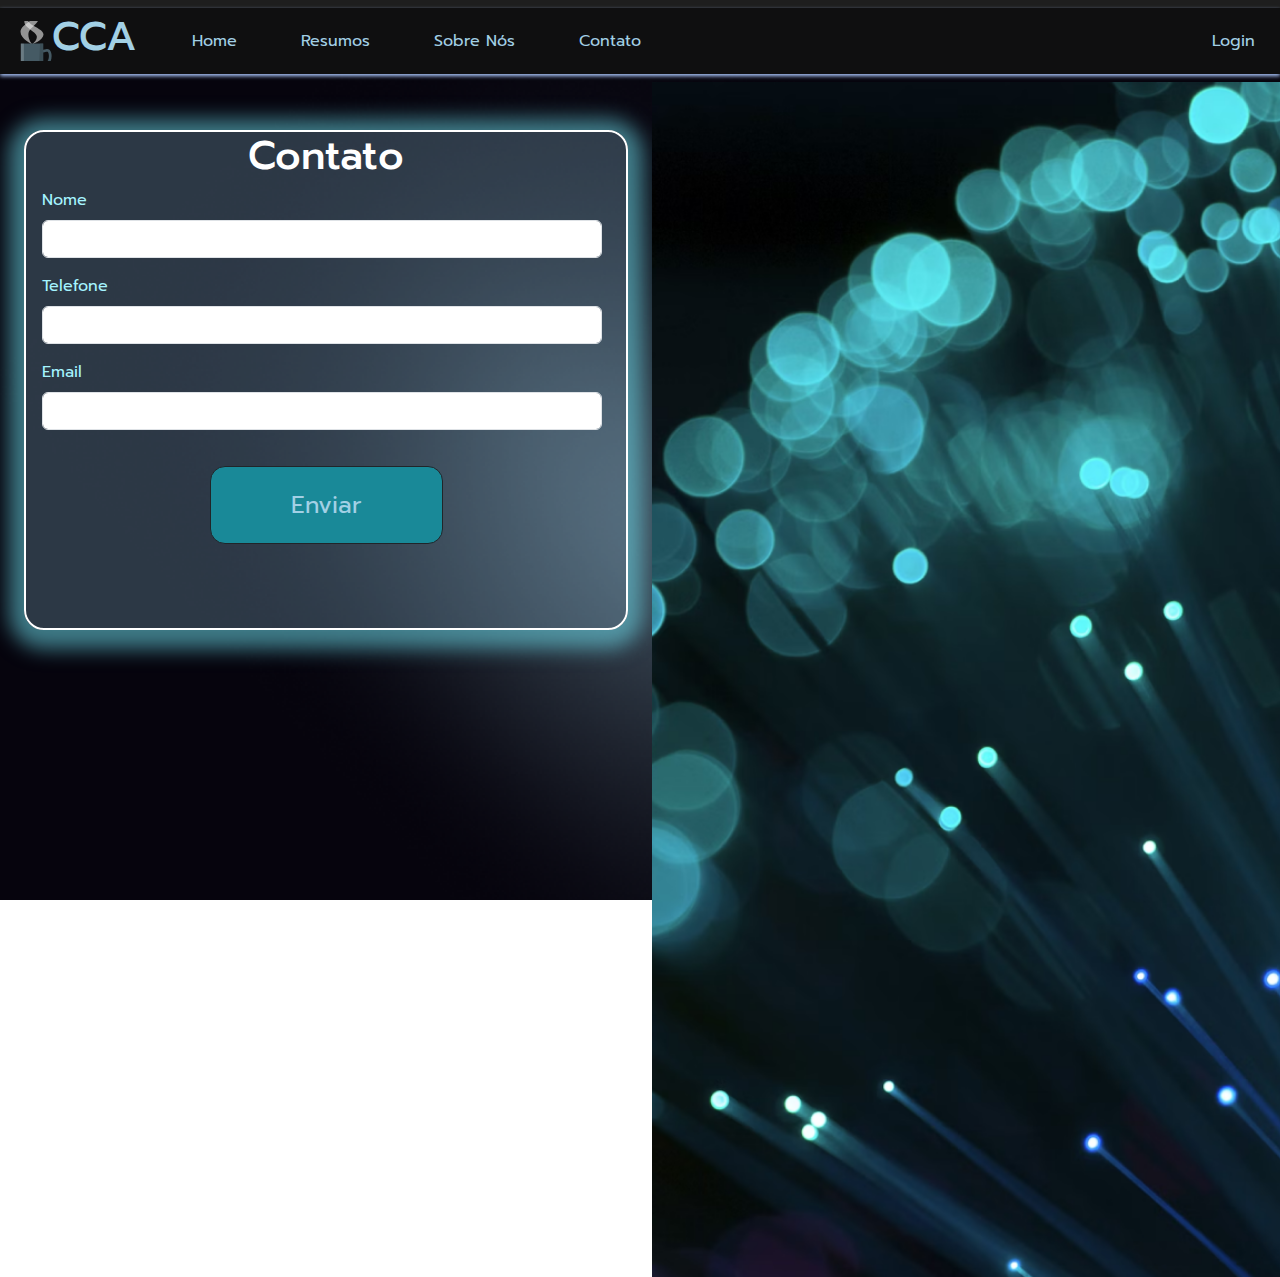
<file: contato.html>
<!DOCTYPE html>
<html lang="en">
<head>
    <meta charset="UTF-8">
    <meta name="viewport" content="width=device-width, initial-scale=1.0">
    <link href="https://cdn.jsdelivr.net/npm/bootstrap@5.3.3/dist/css/bootstrap.min.css" rel="stylesheet" integrity="sha384-QWTKZyjpPEjISv5WaRU9OFeRpok6YctnYmDr5pNlyT2bRjXh0JMhjY6hW+ALEwIH" crossorigin="anonymous">
    <link rel="stylesheet" href="style.css">
    <style>
        body{
            overflow: hidden;
        }
    </style>
    <title>Contato</title>
</head>
<body>
    <nav class="navbar navbar-expand-lg" data-bs-theme="dark">
        <div class="container-fluid barra-nav">
                <a class="navbar-brand d-flex align-items-center me-5" href="#">
                    <img src="Img/Mug.svg" alt="Logo" width="40" height="40">
                    <h1>CCA</h1>
                  </a>
                  <button class="navbar-toggler" type="button" data-bs-toggle="collapse" data-bs-target="#navbarSupportedContent" aria-controls="navbarSupportedContent" aria-expanded="false" aria-label="Toggle navigation">
                    <span class="navbar-toggler-icon"></span>
                  </button>
                  <div class="collapse navbar-collapse" id="navbarSupportedContent">
                        <ul class="navbar-nav gap-5 me-auto mb-2 mb-lg-0">
                            <li class="nav-item">
                              <a class="nav-link" href="./index.html">Home</a>
                            </li>
                            <li class="nav-item">
                              <a class="nav-link" href="./resumo.html">Resumos</a>
                            </li>
                            <li class="nav-item">
                              <a class="nav-link" href="#">Sobre Nós</a>
                            </li>
                            <li class="nav-item">
                              <a class="nav-link" href="./contato.html">Contato</a>
                            </li>
                          </ul>
                          <button class="btn btn-login" type="submit">Login</button>
                    </div>
            </div>
          </div>
        </div>
      </nav>
    <div class="container-fluid d-flex justify-content-between">
        <div class="container-fluid">
            <form class="Formulario mt-5 needs-validation" novalidate>
                <h1 class="text-center">Contato</h1>
                <div class="mb-3 ms-3 me-4 has-validation">
                    <label for="validationCustom01" class="form-label">Nome</label>
                    <input type="text" class="form-control w-100" id="validationCustom01" required>
                  </div>
                  <div class="mb-3 ms-3 me-4">
                    <label for="validationCustom02" class="form-label">Telefone</label>
                    <input type="tel" class="form-control w-100" id="validationCustom02" required>
                  </div>
                  <div class="mb-3 ms-3 me-4">
                    <label for="validationCustom03" class="form-label">Email</label>
                    <input type="email" class="form-control w-100" id="validationCustom03" required>
                  </div>
                  <div class="mb-3 d-flex justify-content-center">
                    <button type="submit" class="btn btn-dark fs-4">Enviar</button>
                  </div>
            </form>
        </div>
        <div class="container-fluid imagem">
            <img src="Img/Fundo Forms.png" alt="" width="120%" height="100%" style="object-position: center; object-fit: cover;">
        </div>
    </div>
</body>
<script>
    // Example starter JavaScript for disabling form submissions if there are invalid fields
(() => {
  'use strict'

  // Fetch all the forms we want to apply custom Bootstrap validation styles to
  const forms = document.querySelectorAll('.needs-validation')

  // Loop over them and prevent submission
  Array.from(forms).forEach(form => {
    form.addEventListener('submit', event => {
      if (!form.checkValidity()) {
        event.preventDefault()
        event.stopPropagation()
      }

      form.classList.add('was-validated')
    }, false)
  })
})()
</script>
<script src="https://cdn.jsdelivr.net/npm/bootstrap@5.3.3/dist/js/bootstrap.bundle.min.js" integrity="sha384-YvpcrYf0tY3lHB60NNkmXc5s9fDVZLESaAA55NDzOxhy9GkcIdslK1eN7N6jIeHz" crossorigin="anonymous"></script>
</html>
</file>
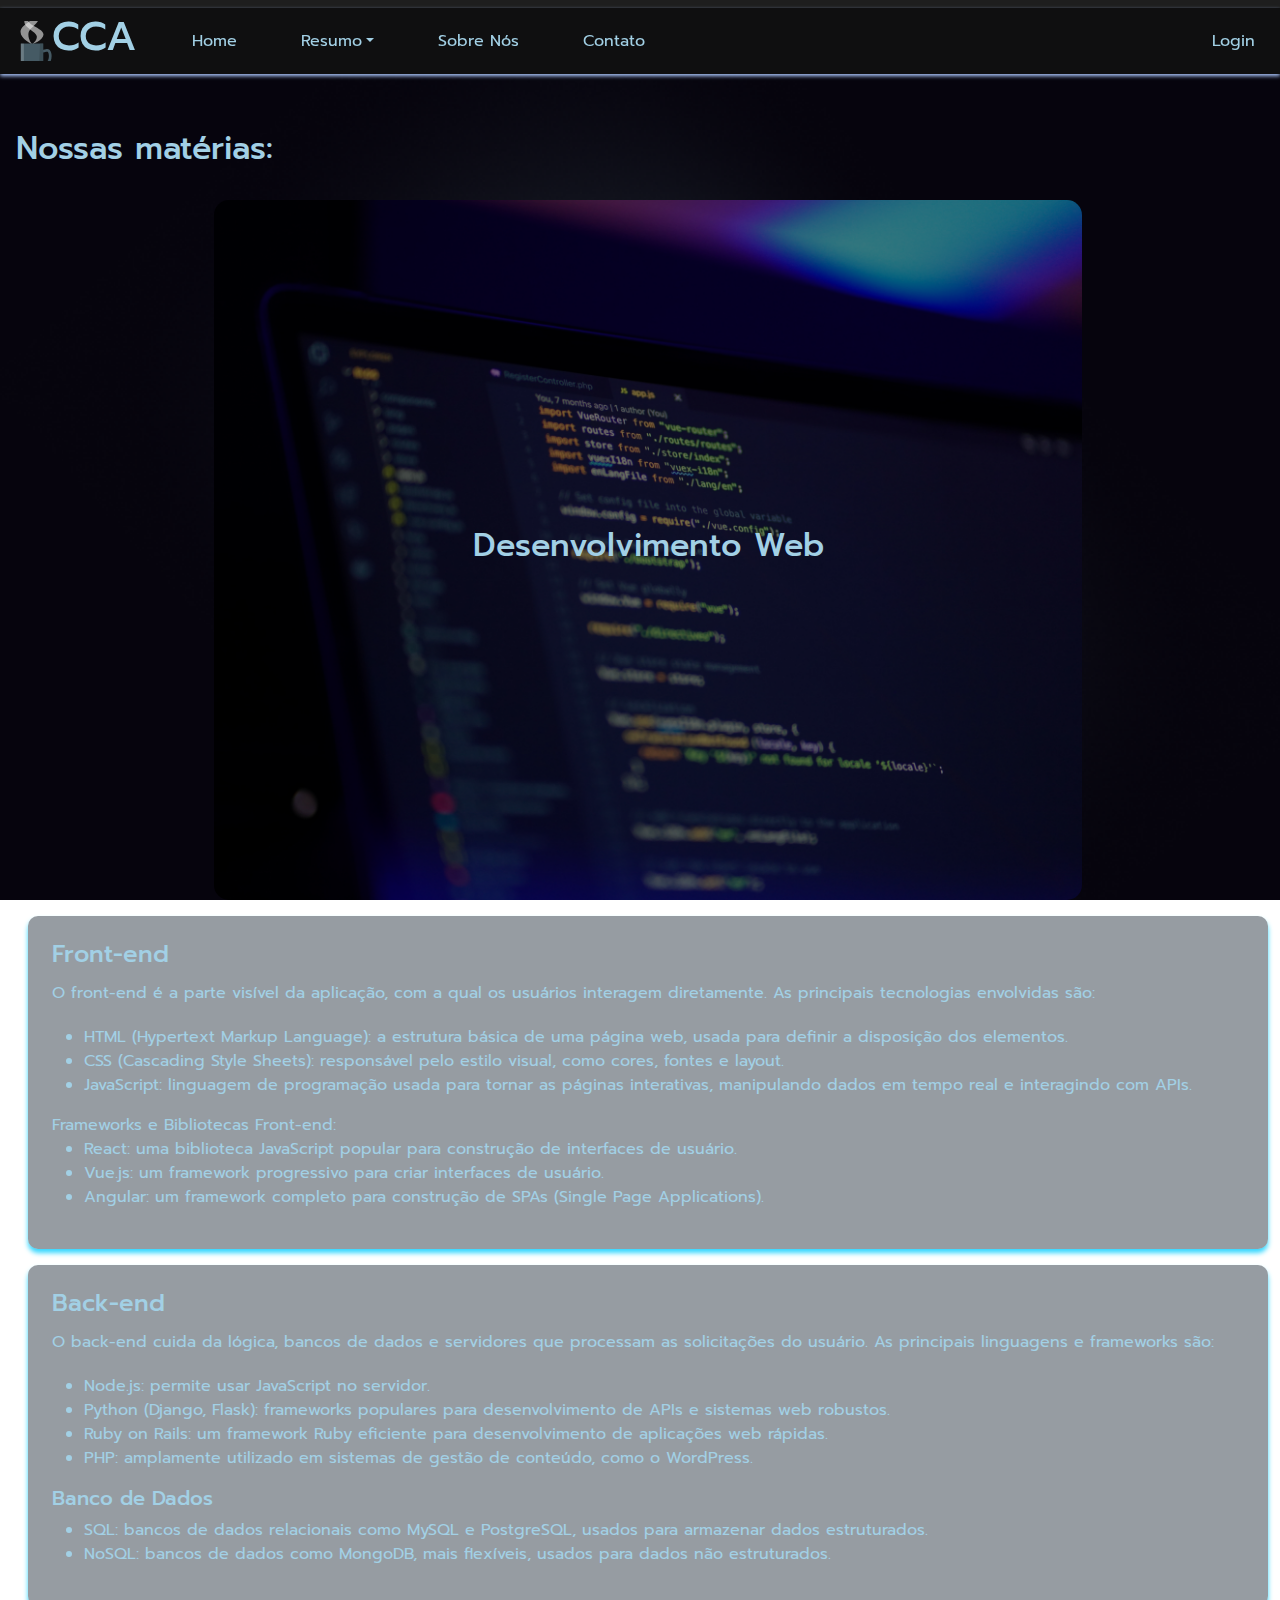
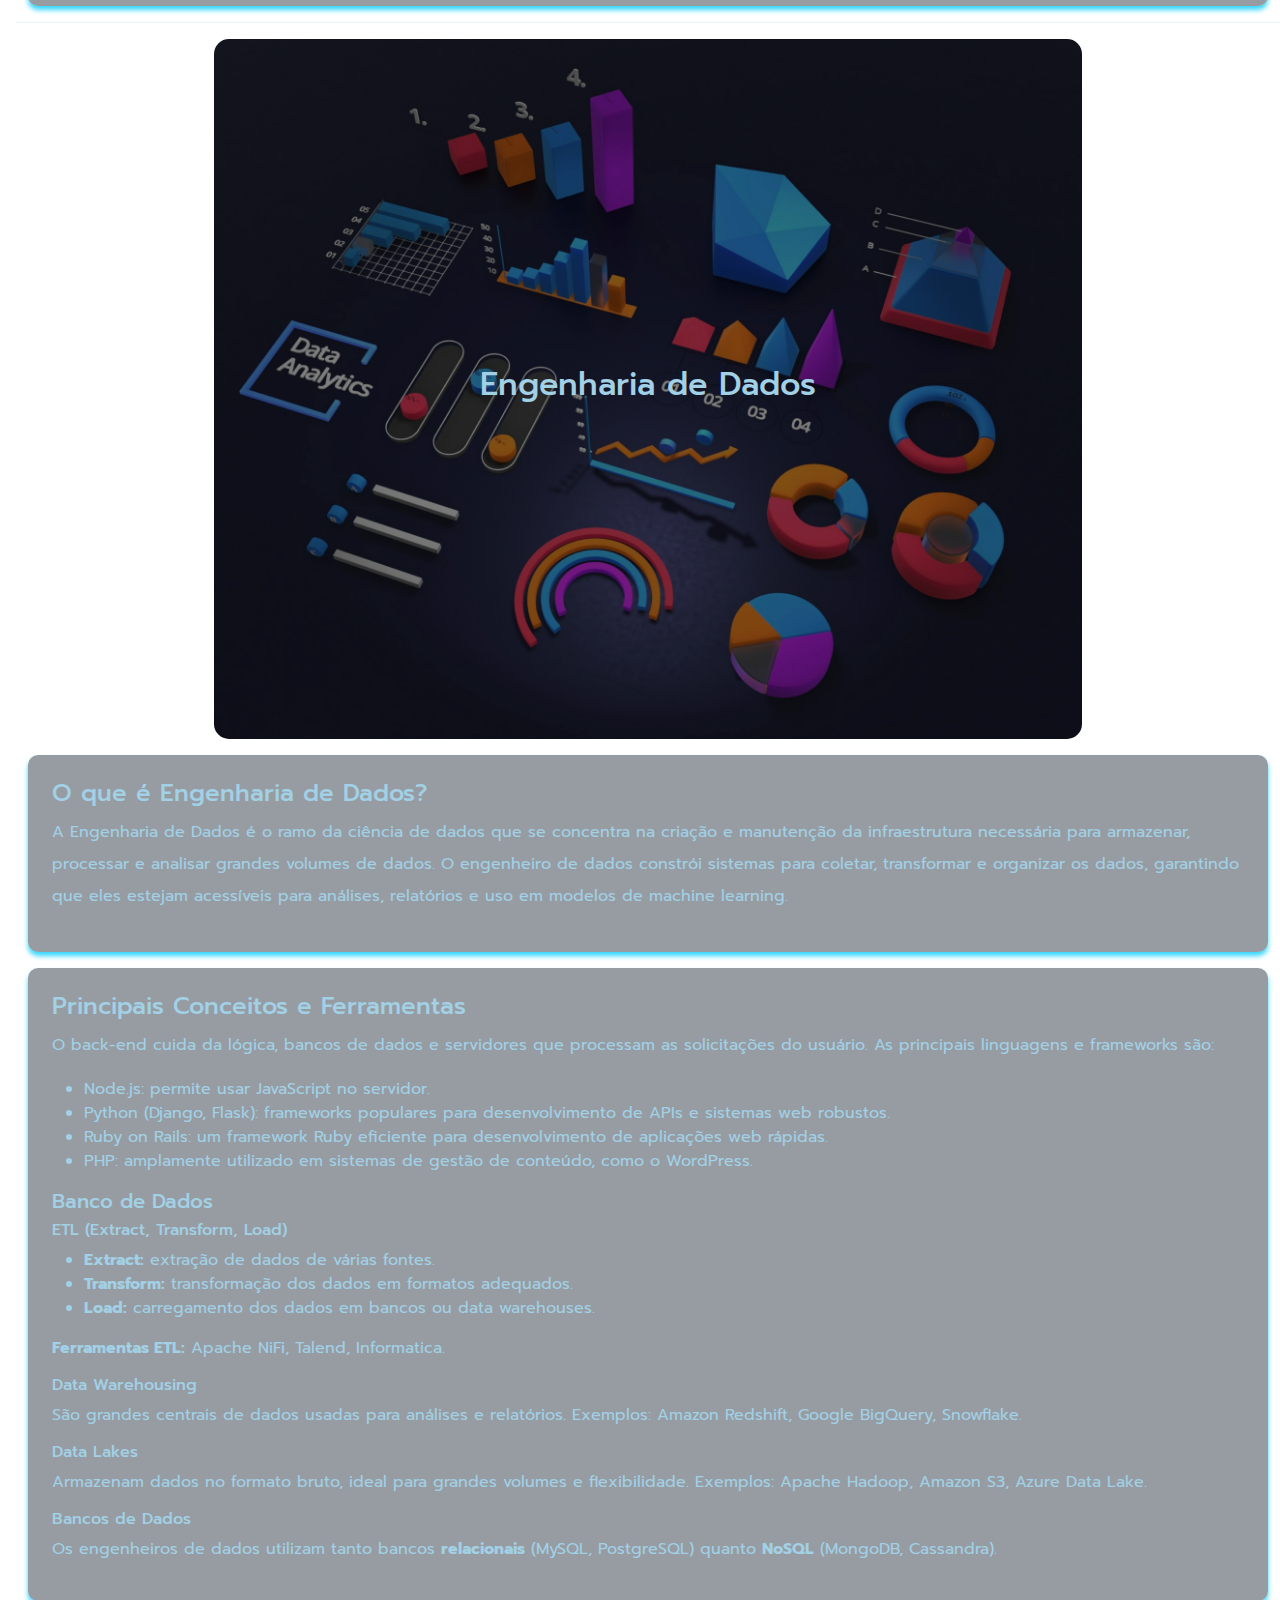
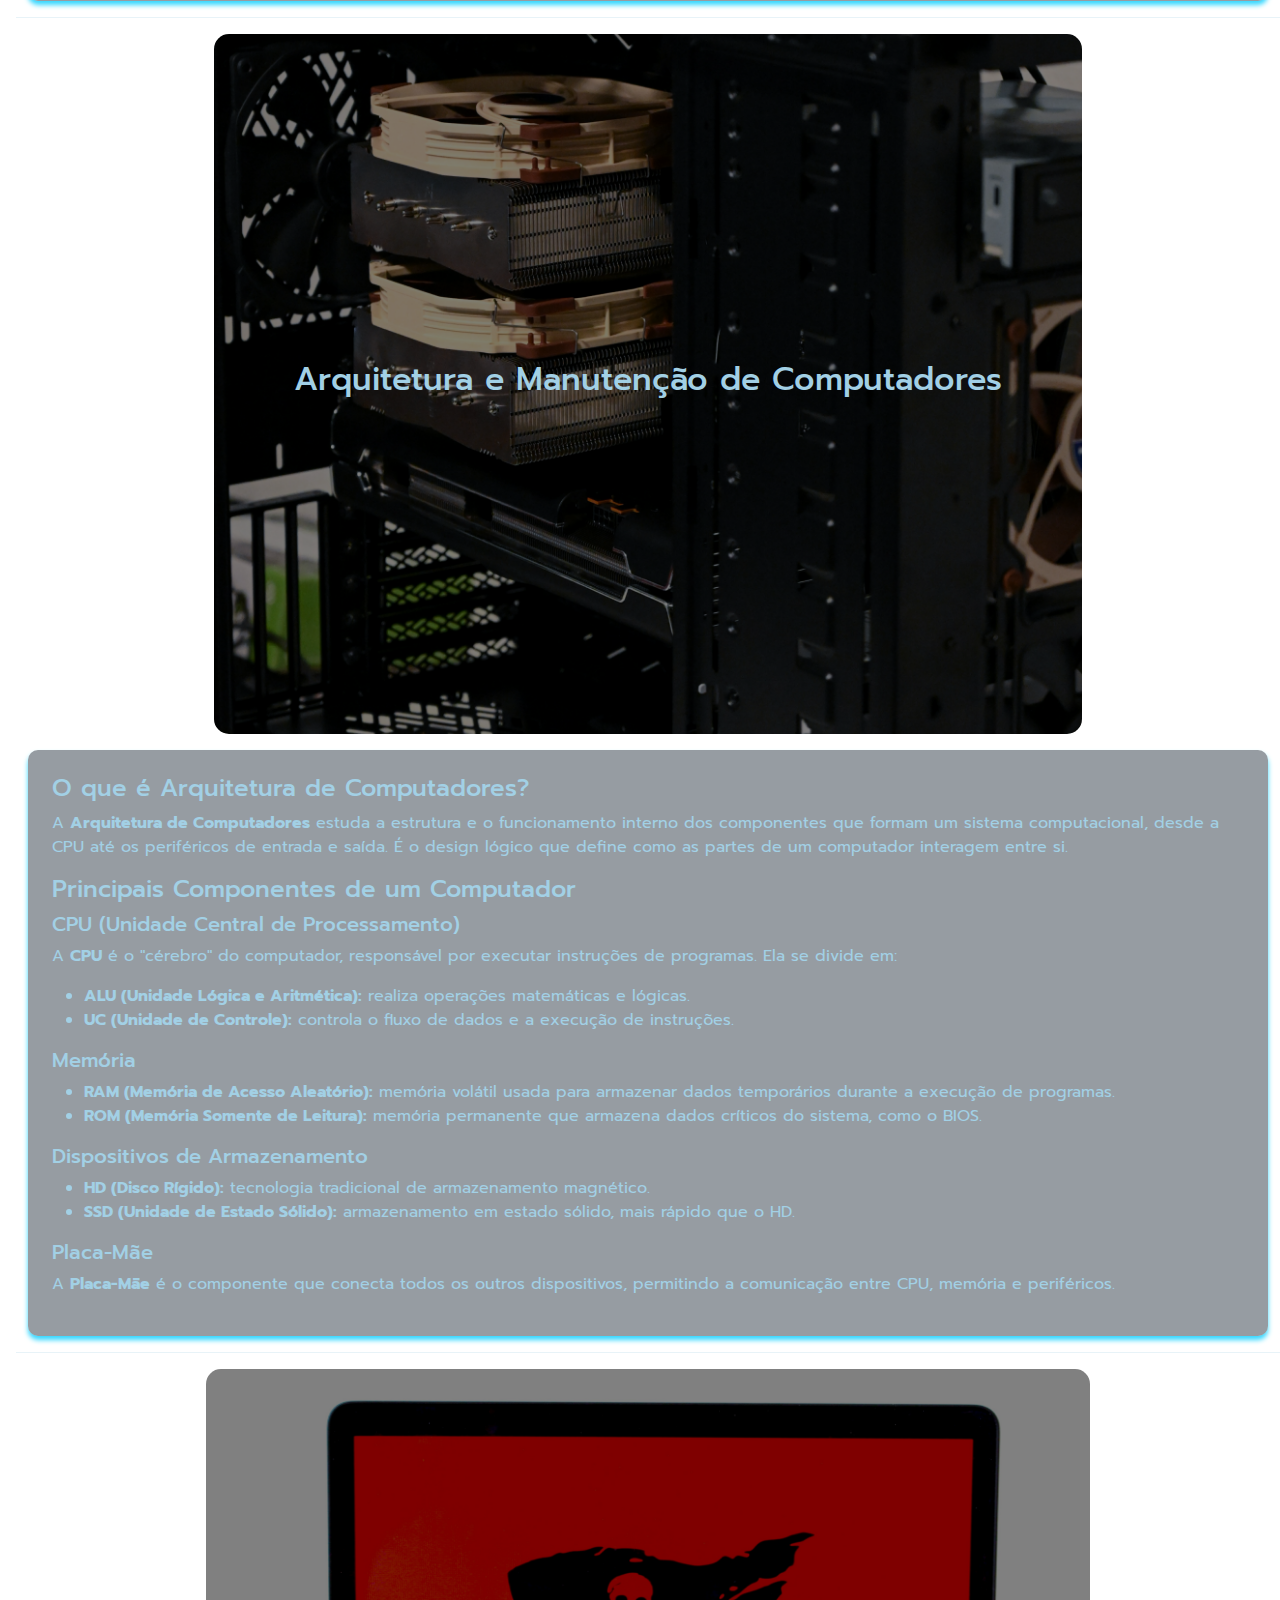
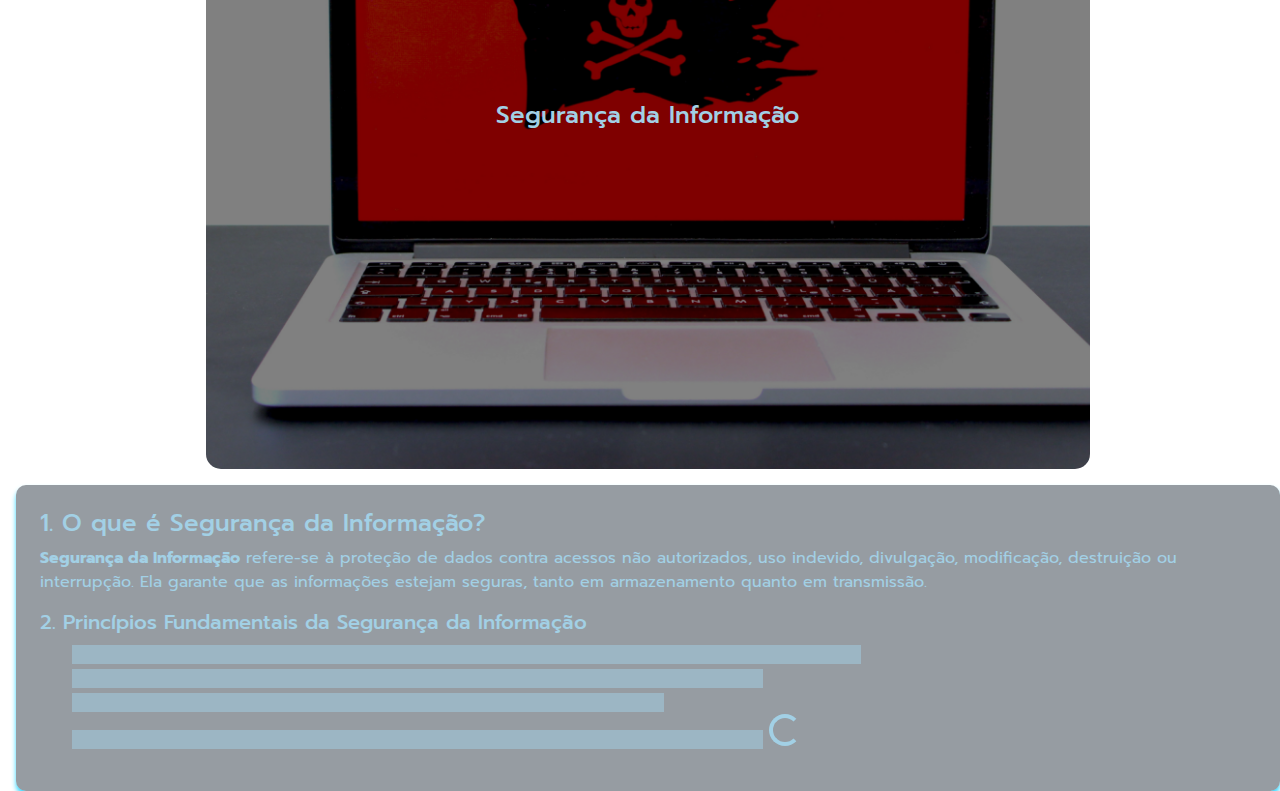
<file: resumo.html>
<!DOCTYPE html>
<html lang="pt-br">
<head>
    <meta charset="UTF-8">
    <meta name="viewport" content="width=device-width, initial-scale=1.0">
    <link href="https://cdn.jsdelivr.net/npm/bootstrap@5.3.3/dist/css/bootstrap.min.css" rel="stylesheet" integrity="sha384-QWTKZyjpPEjISv5WaRU9OFeRpok6YctnYmDr5pNlyT2bRjXh0JMhjY6hW+ALEwIH" crossorigin="anonymous">
   <link rel="stylesheet" href="style.css">
   <style>
    .img-1{
        background-image: url(Img/DevWeb.jpg);
        background-size: cover;
        background-position: center;
        width: 70%;
        height: 700px;
        border-radius: 15px;
    }
    .img-2{
        background-image: url(Img/Fundo\ DataAnalist.png);
        background-size: cover;
        background-position: center;
        width: 70%;
        height: 700px;
        border-radius: 15px;
    }
    .img-3{
        background-image: url(Img/Fundo\ ArqManutencao.png);
        background-size: cover;
        background-position: center;
        width: 70%;
        height: 700px;
        border-radius: 15px;
    }
    .img-4{
        background-image: url(Img/Fundo\ Hacker.png);
        background-size: cover;
        background-position: center;
        width: 70%;
        height: 700px;
        border-radius: 15px;
    }
    .article-container{
        background-color: #010e1d69;
        color: #A2d0e5;
        border-radius: 10px;
        box-shadow: 0 4px 5px rgb(53, 215, 255);
    }
   </style>
    <title>Resumos</title>
</head>
<body>
    <nav class="navbar navbar-expand-lg sticky-top" data-bs-theme="dark">
        <div class="container-fluid barra-nav">
                <a class="navbar-brand d-flex align-items-center me-5" href="#">
                    <img src="Img/Mug.svg" alt="Logo" width="40" height="40">
                    <h1>CCA</h1>
                  </a>
                  <button class="navbar-toggler" type="button" data-bs-toggle="collapse" data-bs-target="#navbarSupportedContent" aria-controls="navbarSupportedContent" aria-expanded="false" aria-label="Toggle navigation">
                    <span class="navbar-toggler-icon"></span>
                  </button>
                  <div class="collapse navbar-collapse" id="navbarSupportedContent">
                        <ul class="navbar-nav gap-5 me-auto mb-2 mb-lg-0">
                            <li class="nav-item">
                              <a class="nav-link" href="./index.html">Home</a>
                            </li>
                            <li class="nav-item dropdown">
                                <a class="nav-link dropdown-toggle" data-bs-toggle="dropdown" href="#" role="button" aria-expanded="false">Resumo</a>
                                <ul class="dropdown-menu">
                                  <li><a class="dropdown-item" href="#scrollspyHeadingDev">Desenvolvimento Web</a></li>
                                  <li><a class="dropdown-item" href="#scrollspyHeadingEng">Engenharia de Dados</a></li>
                                  <li><a class="dropdown-item" href="#scrollspyHeadingArq">Arquitetura e manutenção de computadores</a></li>
                                  <li><a class="dropdown-item" href="#scrollspyHeadingSeg">Segurança da Informação</a></li>
                                </ul>
                              </li>
                            <li class="nav-item">
                              <a class="nav-link" href="#">Sobre Nós</a>
                            </li>
                            <li class="nav-item">
                              <a class="nav-link" href="./contato.html">Contato</a>
                            </li>
                          </ul>
                          <button class="btn btn-login" type="submit">Login</button>
                    </div>
            </div>
          </div>
        </div>
      </nav>
      <main class="mt-5 ms-3">
        <h2>Nossas matérias: </h2>
        <br>
        <section class="DevWeb container-fluid d-flex flex-column" id="scrollspyHeadingDev">
            <div class="img-1 align-self-center d-flex justify-content-center align-items-center">
                <h2>Desenvolvimento Web</h2>
            </div>
            <div class="article-container p-4 mt-3">
                <h4>Front-end</h4>
                <p class="lh-lg">O front-end é a parte visível da aplicação, com a qual os usuários interagem diretamente. As principais tecnologias envolvidas são:
                    <ul>
                        <li>HTML (Hypertext Markup Language): a estrutura básica de uma página web, usada para definir a disposição dos elementos.</li>
                        <li>CSS (Cascading Style Sheets): responsável pelo estilo visual, como cores, fontes e layout.</li>
                        <li>JavaScript: linguagem de programação usada para tornar as páginas interativas, manipulando dados em tempo real e interagindo com APIs.</li>
                    </ul>
                 Frameworks e Bibliotecas Front-end:
                    <ul>
                        <li>React: uma biblioteca JavaScript popular para construção de interfaces de usuário.</li>
                        <li>Vue.js: um framework progressivo para criar interfaces de usuário.</li>
                        <li>Angular: um framework completo para construção de SPAs (Single Page Applications).</li>
                    </ul>   
                </p>
            </div>
            <div class="article-container p-4 mt-3">
                <h4>Back-end</h4>
                <p class="lh-lg">O back-end cuida da lógica, bancos de dados e servidores que processam as solicitações do usuário. As principais linguagens e frameworks são:
                    <ul>
                        <li>Node.js: permite usar JavaScript no servidor.</li>
                        <li>Python (Django, Flask): frameworks populares para desenvolvimento de APIs e sistemas web robustos.</li>
                        <li>Ruby on Rails: um framework Ruby eficiente para desenvolvimento de aplicações web rápidas.</li>
                        <li>PHP: amplamente utilizado em sistemas de gestão de conteúdo, como o WordPress.</li>
                    </ul>
                    <h5>Banco de Dados</h5>
                    <ul>
                        <li>SQL: bancos de dados relacionais como MySQL e PostgreSQL, usados para armazenar dados estruturados.</li>
                        <li>NoSQL: bancos de dados como MongoDB, mais flexíveis, usados para dados não estruturados.</li>
                    </ul>
                </p>
            </div>
        </section>
        <hr>
    
        <section class="container-fluid d-flex flex-column" id="scrollspyHeadingEng">
            <div class="img-2 align-self-center d-flex justify-content-center align-items-center">
                <h2>Engenharia de Dados</h2>
            </div>
            <div class="article-container p-4 mt-3">
                <h4>O que é Engenharia de Dados?</h4>
                <p class="lh-lg">
                    A Engenharia de Dados é o ramo da ciência de dados que se concentra na criação e manutenção da infraestrutura necessária para armazenar, processar e analisar grandes volumes de dados. O engenheiro de dados constrói sistemas para coletar, transformar e organizar os dados, garantindo que eles estejam acessíveis para análises, relatórios e uso em modelos de machine learning.
                </p>
            </div>
            <div class="article-container p-4 mt-3">
                <h4>Principais Conceitos e Ferramentas</h4>
                <p class="lh-lg">
                    O back-end cuida da lógica, bancos de dados e servidores que processam as solicitações do usuário. As principais linguagens e frameworks são:
                    <ul>
                        <li>Node.js: permite usar JavaScript no servidor.</li>
                        <li>Python (Django, Flask): frameworks populares para desenvolvimento de APIs e sistemas web robustos.</li>
                        <li>Ruby on Rails: um framework Ruby eficiente para desenvolvimento de aplicações web rápidas.</li>
                        <li>PHP: amplamente utilizado em sistemas de gestão de conteúdo, como o WordPress.</li>
                    </ul>
                    <h5>Banco de Dados</h5>
                    <h6>ETL (Extract, Transform, Load)</h6>
                    <ul>
                        <li><strong>Extract:</strong> extração de dados de várias fontes.</li>
                        <li><strong>Transform:</strong> transformação dos dados em formatos adequados.</li>
                        <li><strong>Load:</strong> carregamento dos dados em bancos ou data warehouses.</li>
                    </ul>
                    <p><strong>Ferramentas ETL:</strong> Apache NiFi, Talend, Informatica.</p>
                    <h6>Data Warehousing</h6>
                    <p>São grandes centrais de dados usadas para análises e relatórios. Exemplos: Amazon Redshift, Google BigQuery, Snowflake.</p>
                    <h6>Data Lakes</h6>
                    <p>Armazenam dados no formato bruto, ideal para grandes volumes e flexibilidade. Exemplos: Apache Hadoop, Amazon S3, Azure Data Lake.</p>
                    <h6>Bancos de Dados</h6>
                    <p>Os engenheiros de dados utilizam tanto bancos <strong>relacionais</strong> (MySQL, PostgreSQL) quanto <strong>NoSQL</strong> (MongoDB, Cassandra).</p>
                </p>
            </div>
        </section>
        <hr>
        <section class="container-fluid d-flex flex-column" id="scrollspyHeadingArq">
            <div class="img-3 align-self-center d-flex justify-content-center align-items-center">
                <h2>Arquitetura e Manutenção de Computadores</h2>
            </div>
            <div class="article-container p-4 mt-3" >
                <h4>O que é Arquitetura de Computadores?</h4>
                <p>A <strong>Arquitetura de Computadores</strong> estuda a estrutura e o funcionamento interno dos componentes que formam um sistema computacional, desde a CPU até os periféricos de entrada e saída. É o design lógico que define como as partes de um computador interagem entre si.</p>
                <h4>Principais Componentes de um Computador</h4>
                <h5>CPU (Unidade Central de Processamento)</h5>
                <p>A <strong>CPU</strong> é o "cérebro" do computador, responsável por executar instruções de programas. Ela se divide em:</p>
                <ul>
                    <li><strong>ALU (Unidade Lógica e Aritmética):</strong> realiza operações matemáticas e lógicas.</li>
                    <li><strong>UC (Unidade de Controle):</strong> controla o fluxo de dados e a execução de instruções.</li>
                </ul>
                <h5>Memória</h5>
                <ul>
                    <li><strong>RAM (Memória de Acesso Aleatório):</strong> memória volátil usada para armazenar dados temporários durante a execução de programas.</li>
                    <li><strong>ROM (Memória Somente de Leitura):</strong> memória permanente que armazena dados críticos do sistema, como o BIOS.</li>
                </ul>
                <h5>Dispositivos de Armazenamento</h5>
                <ul>
                    <li><strong>HD (Disco Rígido):</strong> tecnologia tradicional de armazenamento magnético.</li>
                    <li><strong>SSD (Unidade de Estado Sólido):</strong> armazenamento em estado sólido, mais rápido que o HD.</li>
                </ul>
                <h5>Placa-Mãe</h5>
                <p>A <strong>Placa-Mãe</strong> é o componente que conecta todos os outros dispositivos, permitindo a comunicação entre CPU, memória e periféricos.</p>
            </div>
        </section>
        <hr>
        <section class="d-flex flex-column" id="scrollspyHeadingSeg">
            <div class="img-4 align-self-center d-flex justify-content-center align-items-center ">
                <h4>Segurança da Informação</h4>
            </div>
            <div class="article-container p-4 mt-3">
            <h4>1. O que é Segurança da Informação?</h4>
            <p><strong>Segurança da Informação</strong> refere-se à proteção de dados contra acessos não autorizados, uso indevido, divulgação, modificação, destruição ou interrupção. Ela garante que as informações estejam seguras, tanto em armazenamento quanto em transmissão.</p>
            <h5>2. Princípios Fundamentais da Segurança da Informação</h5>
            <ul>
                <span class="placeholder col-8 placeholder-lg"></span>
                <span class="placeholder col-7 placeholder-lg"></span>
                <span class="placeholder col-6 placeholder-lg"></span>
                <span class="placeholder col-7 placeholder-lg"></span>
                <div class="spinner-border" role="status">
                    <span class="visually-hidden">Loading...</span>
                  </div>
            </ul>
            </div>
        </section>
    </main>
    
</body>
<script src="https://cdn.jsdelivr.net/npm/bootstrap@5.3.3/dist/js/bootstrap.bundle.min.js" integrity="sha384-YvpcrYf0tY3lHB60NNkmXc5s9fDVZLESaAA55NDzOxhy9GkcIdslK1eN7N6jIeHz" crossorigin="anonymous"></script>

</html>
</file>
<file: style.css>
@import url('https://fonts.googleapis.com/css2?family=Prompt:ital,wght@0,100;0,200;0,300;0,400;0,500;0,600;0,700;0,800;0,900;1,100;1,200;1,300;1,400;1,500;1,600;1,700;1,800;1,900&display=swap');

*{
    font-family: "Prompt", sans-serif;
    scroll-behavior: smooth;
  }
  body{
    background-image: url("Img/Fundo\ Section1.png");
    background-attachment: fixed;
  }

  .barra-nav{
      background-color: #0F0F10;
      border: none;
      box-shadow: 0 2px 4px #AECAFF;
      font-family: "Prompt", sans-serif;
      font-weight: 400;

  }
  .nav-link,.nav-link:hover,.navbar-brand,.navbar-brand:hover,.btn,.btn:hover, main{
      color: #A2D0E5;
  }
  .btn-section1{
    padding: 20px 25px;
    margin: 0 20px;
    border-radius: 10px;
    font-family: "Prompt", sans-serif;
    color: #fff;
    transition: .8s ease;
  }
  .left-btn{
    background: #0F1B59;
  }
  .left-btn:hover{
    border: 2px solid #fff;
  }
  .right-btn{
    background: #121212;
    border: none;
  }
  .right-btn:hover{
    box-shadow: 0 2px 8px #AECAFF;
  }
  .card{
    background: rgba(159, 242, 254,50%);
    border: none;
    box-shadow: 0 4px 20px rgba(159, 242, 254, 50%);
    color: #fff;
  }
  .carousel-item {
    transition: 1.5s;
  }
  .bd-placeholder-img{
    height: 34rem;
    border-radius: 20px;
    object-fit: cover;
    object-position: center;
  }
  .accordion-button{
    font-family: "Prompt", sans-serif;
    font-weight: 600;
    color: #AECAFF;
  }
  @keyframes cores{
    0%{
      filter: hue-rotate(0deg);
    }
    100%{
      filter: hue-rotate(360deg)
    }
  }
.Formulario{
    background-color: rgba(161, 212, 240, 25%);
    border: 2px solid #fff;
    border-radius: 20px;
    box-shadow: 0 4px 20px 15px rgba(118, 239, 255,50%);
    height: 500px;
    display: flex;
    flex-direction: column;
} 
.Formulario h1{
    color: white;
}
.Formulario input{
    justify-self: center;
}
.Formulario label{
    color: #A5F4FF;
}
.Formulario button{
    margin-top: 20px;
    padding: 20px 80px;
    border-radius: 15px;
    background: #198998;
}
img{
    object-position: center;
    object-fit: cover;
}
@media (max-width: 768px){
    .imagem{
        display: none;
    }
    .Formulario{
        display: flex;
        justify-self: center;
        flex-direction: column;
        justify-content: center;
    }
}
</file>
